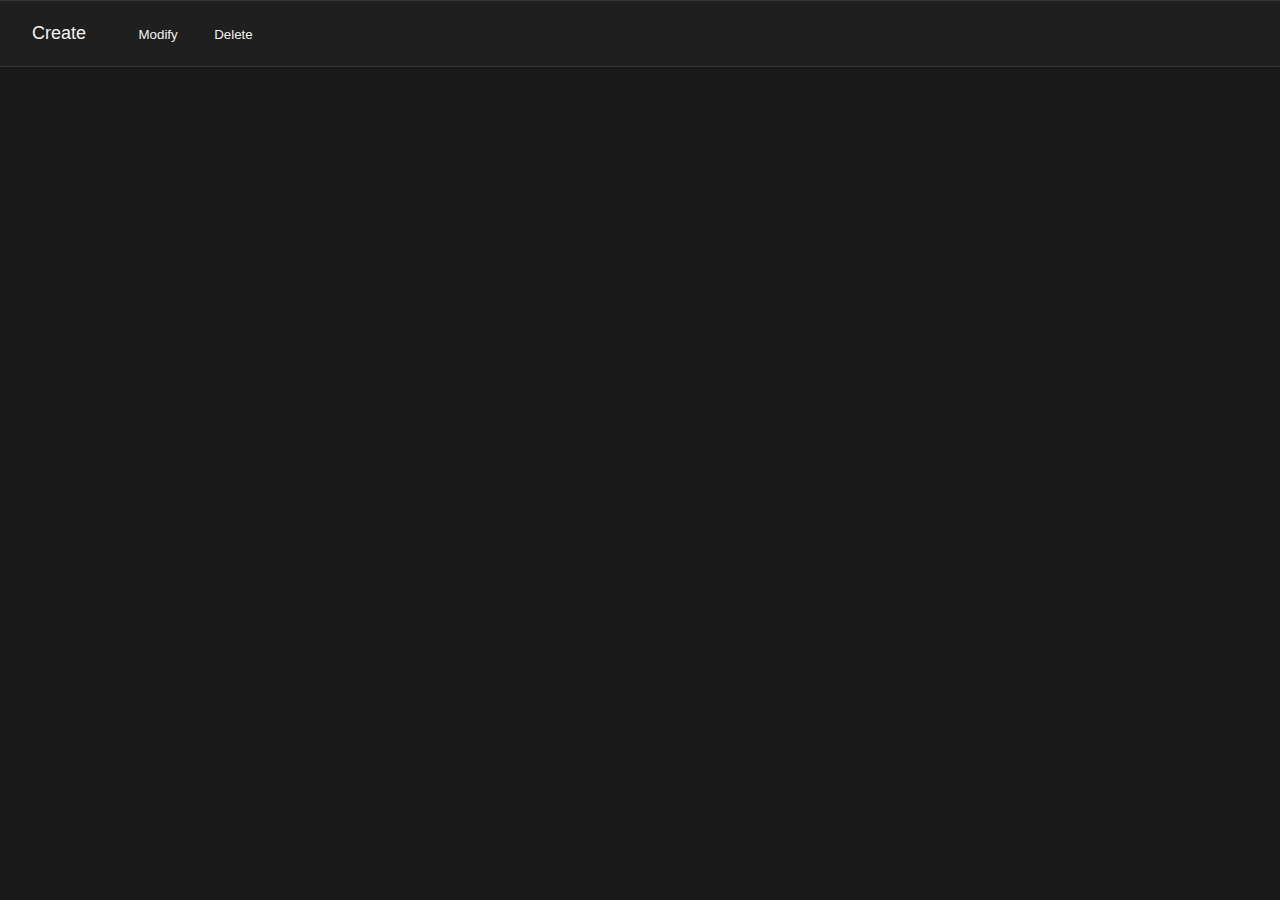
<file: index2.html>
<!DOCTYPE html>
<html>
  <head>
    <title>Char Sheet</title>
    <link rel="stylesheet" href="style.css">
  </head>

  <body>

    <nav class="topNav" id="dndActions">
      <button class="dndButtons" id="Create">Create</button>
      <button class="dndButtons" id="Modify">Modify</button>
      <button class="dndButtons" id="Delete">Delete</button>
    </nav>

    

  </body>

</html>
</file>
<file: style.css>
/*===========EyeBrow==============*/
.container {
  padding: 0 1rem;
}

.eyebrow {
  height: 28px;
  display: flex;
  -webkit-box-align: center;
  align-items: center;
  -webkit-box-pack: justify;
  justify-content: space-between;
  font-size: .75rem;
}



/*===========Top Nav==============*/
.topNav {
  background-color: rgb(60,60,60);
  width: 100%;
  background-color: #1F1F1F;
  border-width: 1px 0;
  border-style: solid;
  border-color: #333333;
  z-index: 1;
  width: 100vw;
  position: relative;
  left: 50%;
  right: 50%;
  margin-left: -50vw;
  margin-right: -50vw;
}

.dndButtons {
  background-color: #1F1F1F;
}

.topNav .dndButtons {
  display: inline-block;
  color: #f2f2f2;
  padding: 14px 16px;
  border: none;
}

#Create {
  margin: .5rem 1rem;
  font-size: 18px;
}
#Login {
  margin: .5rem 1rem;
  font-size: 18px;
}
.topNav #Register {
  padding: 8px 12px;
}

.topRightNav {
  display: inline-block;
  float: right;
}

.topNav .dndButtons:hover {
  background-color: #ddd;
  color: black;
}

.dndButtons:focus {
  outline-color: #ddd;
}

/*=================================*/

body {
  margin: 0;
  padding: 0;
  background-color: #191919;
  color: #CFCFCF;
  font-family: 'Poppins', sans-serif;
}

.header {
  background-color: black;
}

.header #headerImage {
  float: right;
  display: inline-block;
  margin-right: .5em;
  max-width: auto;
  max-height: 55px;
}

.header h2 {
  display: inline-block;
  margin-top: .5em;
  margin-left: .5em;
  margin-bottom: 0em;
  height: 2.0em;
  color: white;
}

.wrapper {
  text-align: center;
}

.wrapper .hero {
  width: 100vw;
  position: relative;
  left: 50%;
  right: 50%;
  margin-left: -50vw;
  margin-right: -50vw;
  background-image: url(https://i.imgur.com/vgGSq3D.jpg);
  background-size: cover;
  background-position: center center;
  padding: 10vw 0;
  display: flex;
  -webkit-box-align: center;
  align-items: center;
}

.welcome {
  margin: 0 auto;
  padding: 0 1rem;
}

ul {
  list-style-type: none;
  padding-left: 0;
  width: 80%;
  margin: 0 auto;
}

.characterFrame {
  font-size: 24px;
  display: inline-block;
  margin-top: 2rem;
  margin-bottom: 2rem;
  margin-left: 1rem;
  margin-right: 1rem;
}

.characterFrame img {
  display: inline-block;
  width: 43px;
  height: 43px;
  margin-top: .5rem;
  margin-right: .5rem;
}

.characterInfo {
  display: inline-block;
}

.characterName {
  display: block;
}

.characterLvl {
  display: block;
}

/*===========Login Sheet============*/

#loginSheet {
  height: auto;
}

#registerSheet {
  height: auto;
}

.userLoginClass {
  text-align: left;
  display: block;
  width: 22em;
  margin-right: .5em;
  padding-top: 2.5em;
  margin-left: .5em;
  /*margin-top: 2rem;*/
}

.registerButtonClass {
  background-color: black;
  color: #f2f2f2;
  padding: 6px 10px;
  text-decoration: none;
  font-size: 17px;
  border: none;
}

.registerButtonClass:hover {
  background-color: #ddd;
  color: black;
}

.registerButtonClass:focus {
  outline-color: #ddd;
}


/*===========SHEET==============*/

.modal {
  display: none; /* Hidden by default */
  position: fixed; /* Stay in place */
  z-index: 1; /* Sit on top */
  left: 0;
  top: 0;
  width: 100%; /* Full width */
  height: 100%; /* Full height */
  overflow: auto; /* Enable scroll if needed */
  background-color: rgb(0,0,0); /* Fallback color */
  background-color: rgba(0,0,0,0.4); /* Black w/ opacity */
}

.sheet {
  text-align: left;
  display: none;
  border: 1px solid white;
  height: 38em;
  margin-top: 1em;
  background-color: white;
  color: black;
}

.form {
  margin-top: .5em;
}

.form input {
  border: none;
  border-bottom: 1px solid grey;
  font-size: 24px;
  display: inline-block;
  position: relative;
  top: -2.1em;
}

.form label {
  font-size: 14px;
}

.charLabel {
  width: 14em;
}

input:focus {
  outline: none;
}

#charLabel {
  display: inline-block;
  width: 24em;
  margin-right: .5em;
  padding-top: 2.5em;
  margin-left: .5em;
}

#playerLabel {
  display: inline-block;
  width: 24em;
  margin-right: .5em;
  padding-top: 2.5em;
}

#raceLabel {
  display: inline-block;
  width: 7.4em;
  margin-right: .5em;
}

.raceInput {
  /*display: block;*/
  width: 4.4em;
  /*position: relative;*/
  /*top: -2.1em;*/
  /*border-bottom: 1px solid grey;*/
}

/*========STATS=====================*/

#attributes {
  font-size: 11px;
  margin: 0 0;
}

.stats {
  display: inline-block;
  -webkit-column-count: 1; /* Chrome, Safari, Opera */
  column-count: 1;
  margin-right: 1em;
  margin-left: .5em;
}

.statsFilled {
  display: inline-block;
  -webkit-column-count: 1; /* Chrome, Safari, Opera */
  column-count: 1;
}

.attributesBox {
  font-size: 18px;
  text-align: center;
  display: block;
  position: relative;
  margin-bottom: .5em;
  border: 2px solid grey;
  width: 2.4em;
  padding: .2em .5em .2em .5em;
}

.AaP {
  display: block;
  margin-top: 1em;
}

.allStats {
  display: inline-block;
  float: left;
  margin-left: 2em;
}

.portraitDiv {
  display: inline-block;
  margin-left: 6em;
}

#portrait {
  display: inline-block;
  height: 350px;
  width: 350px;
}

/*=============Button============*/

.SaveDeleteButton {
  position: relative;
  bottom: 1.55em;
  background-color: #331a00;
  color: #f2f2f2;
  padding: 6px 10px;
  text-decoration: none;
  font-size: 17px;
  border: none;
}

.SaveDeleteButton:hover {
  background-color: #ddd;
  color: black;
}

#saveButton {
  float: right;
}
#deleteButton {
  float: left;
}

/*.delete {
  float: left;
  position: relative;
  bottom: 1.55em;
  background-color: #331a00;
  color: #f2f2f2;
  padding: 6px 10px;
  text-decoration: none;
  font-size: 17px;
  border: none;
}*/

/*.delete:hover {
  background-color: #ddd;
  color: black;
}*/

/*.save {
  float: right;
  position: relative;
  bottom: 1.55em;
  background-color: #331a00;
  color: #f2f2f2;
  padding: 6px 10px;
  text-decoration: none;
  font-size: 17px;
  border: none;
}*/

/*.save:hover {
  background-color: #ddd;
  color: black;
}*/

/*===========Collection===========*/

.collection {
  margin-top: 1rem;
  margin-left: 5rem;
  margin-right: 5rem;
}
</file>
